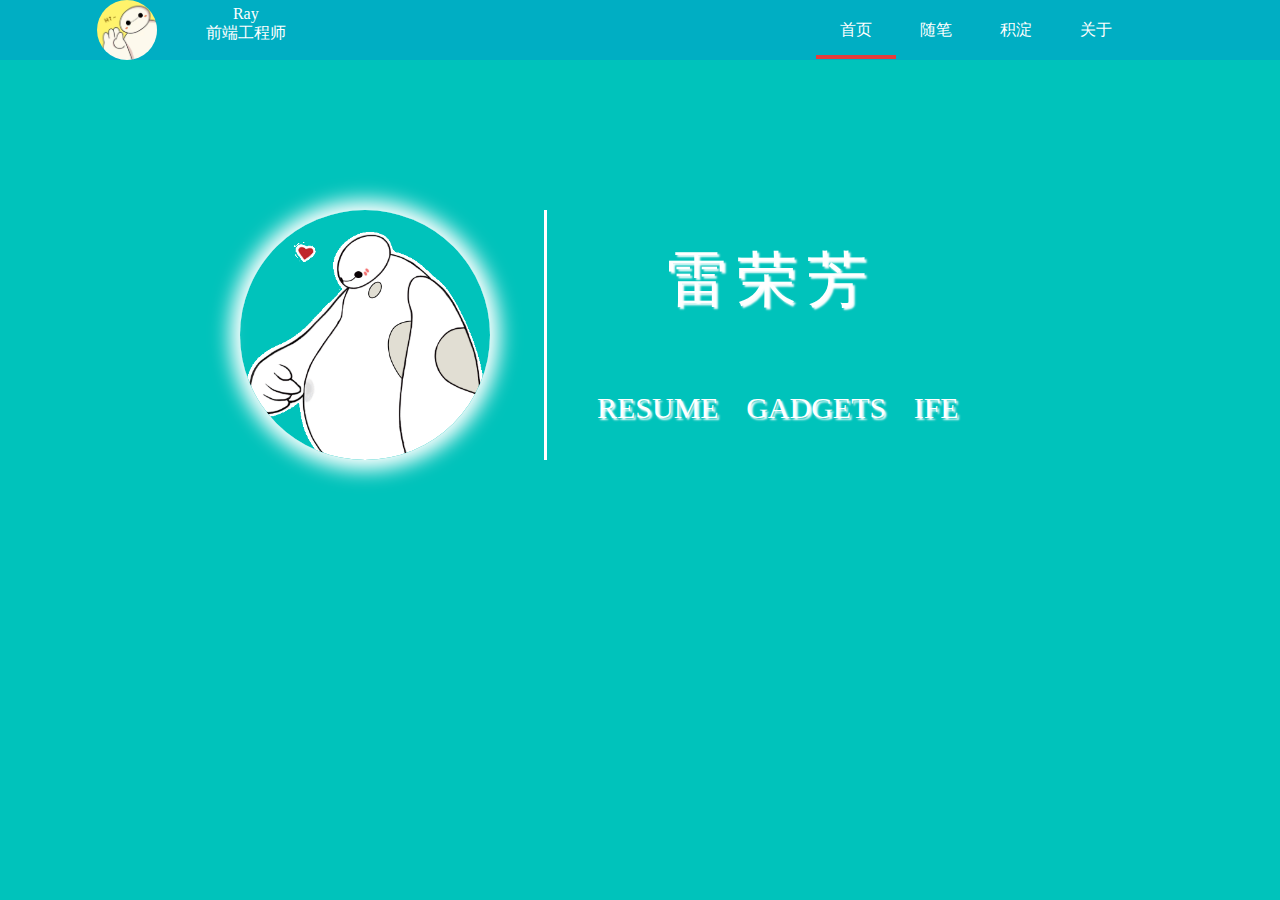
<file: index.html>
<!DOCTYPE html>
<html lang="en">
<head>
  <meta charset="UTF-8">
  <title>Ray</title>
  <link rel="stylesheet" href="less/index.css">
  <link rel="stylesheet/less" href="less/index.less" type="text/css">
  <script src="less/less-1.7.0.js" type="text/javascript"></script>
</head>
<body>
  <div class="container">
    <a href="" name="top"></a>
    <header>
      <div class="logo">
        <img src="img/baymax.jpg" alt="baymax">
        <p id="logoInfo">Ray<br>前端工程师</p>
      </div>
      <nav>
        <a href="#">首页</a><a
         href="#">随笔</a><a
         href="#">积淀</a><a
         href="#">关于</a>
        <div class="move"></div>
      </nav>
    </header>
    <div class="content">
      <div class="photo">
        <div id=""></div>
        <div id=""></div>
        <!-- <img id="headSculpture" src="img/baymax.gif" alt="baymax"> -->
      </div>
      <div class="info">
        <p>雷荣芳</p>
        <ul>
          <li><a href="resume.html">RESUME</a></li>
          <li><a href="2048.html">GADGETS</a></li>
          <li><a href="https://leirf.github.io/baidu_ife/">IFE</a></li>
        </ul>
      </div>
    </div>
  </div>
  <script src="js/jquery-3.1.1.min.js"></script>
  <script src="js/index.js"></script>
</body>
</html>
</file>
<file: less/index.css>
* {
  margin: 0;
  padding: 0;
}
body {
  background-color: #00c3BB;
  min-width: 1280px;
  font-family: "微软雅黑";
}
.container {
  width: 100%;
  min-width: 1280px;
  position: relative;
}
a {
  text-decoration: none;
  color: #fff;
}
header {
  height: 60px;
  /*min-width: 1280px;*/
  width: 100%;
  background-color: #00aec3;
  color: #fff;
}
header .logo {
  position: absolute;
  left: 6%;
  height: 60px;
  width: 300px;
  font-size: 16px;
  overflow: hidden;
  padding-left: 20px;
}
header .logo p {
  display: inline-block;
  vertical-align: top;
  padding-left: 20px;
  padding-top: 5px;
  text-align: center;
  height: 60px;
  width: 150px;
  overflow: hidden;
  box-sizing: border-box;
  -webkit-transition: all 0.5s;
  -moz-transition: all 0.5s;
  transition: all 0.5s;
}
header .logo img {
  display: inline-block;
  height: 60px;
  width: 60px;
  border-radius: 50%;
  -webkit-transition: all 1s ease-in-out;
  -moz-transition: all 1s ease-in-out;
  transition: all 1s ease-in-out;
}
header .logo img:hover {
  transform: rotate(1080deg);
  -o-transform: rotate(1080deg);
  /* Opera */
  -ms-transform: rotate(1080deg);
  /* IE 9 */
  -moz-transform: rotate(1080deg);
  /* Firefox */
  -webkit-transform: rotate(1080deg);
  /* Safari 和 Chrome */
  box-shadow: 0 0 15px 5px #fff;
}
header nav {
  right: 5%;
  position: absolute;
  list-style: none;
  width: 400px;
}
header nav a {
  display: inline-block;
  color: #fff;
  font-size: 16px;
  width: 20%;
  height: 60px;
  padding-top: 20px;
  text-align: center;
  margin: 0;
  box-sizing: border-box;
}
header nav a:hover {
  color: red;
  background-color: rgba(255, 0, 0, 0.1);
}
header .move {
  position: absolute;
  border-top: 4px solid #e53c3c;
  width: 20%;
  height: 60px;
  top: 55px;
  left: 0;
  -webkit-transition: left 0.4s ease-in-out;
  -moz-transition: left 0.4s ease-in-out;
  transition: left 0.4s ease-in-out;
}
header nav a:nth-child(1):hover ~ .move {
  left: 0;
}
header nav a:nth-child(2):hover ~ .move {
  left: 20%;
}
header nav a:nth-child(3):hover ~ .move {
  left: 40%;
}
header nav a:nth-child(4):hover ~ .move {
  left: 60%;
}
header nav a:nth-child(5):hover ~ .move {
  left: 80%;
}
.content {
  width: 800px;
  height: 250px;
  margin: 150px auto;
}
.content .photo,
.content .photo > div {
  position: relative;
  display: inline-block;
  box-shadow: 0 0 20px 10px #fff;
  width: 250px;
  height: 250px;
  border-radius: 50%;
  overflow: hidden;
  cursor: pointer;
}
.content .photo > div:first-child {
  position: absolute;
  background-image: url("../img/baymax.gif");
  background-size: 250px 250px;
}
.content .photo > div:last-child {
  position: absolute;
  background-image: url("../img/jump.jpg");
  background-size: 250px 250px;
  left: -110%;
}
.content .info {
  height: 250px;
  border-left: 3px solid #fff;
  margin-left: 50px;
  padding-left: 50px;
  display: inline-block;
  vertical-align: top;
  color: #fff;
  text-shadow: 2px 2px 2px #fff;
}
.content .info p {
  white-space: nowrap;
  display: block;
  width: 200px;
  margin: 30px 70px;
  font-size: 60px;
  letter-spacing: 10px;
  -webkit-transition: all 0.5s ease-in-out;
  -moz-transition: all 0.5s ease-in-out;
  transition: all 0.5s ease-in-out;
}
.content .info p:hover {
  color: tomato;
  transform: rotate(360deg) scale(1.2);
  -o-transform: rotate(360deg) scale(1.2);
  /* Opera */
  -ms-transform: rotate(360deg) scale(1.2);
  /* IE 9 */
  -moz-transform: rotate(360deg) scale(1.2);
  /* Firefox */
  -webkit-transform: rotate(360deg) scale(1.2);
  /* Safari 和 Chrome */
}
.content .info ul {
  font-size: 30px;
  list-style-type: none;
}
.content .info ul li {
  display: inline-block;
  padding-top: 40px;
  padding-right: 20px;
  text-align: center;
}
.content .info ul a {
  -webkit-transition: all .5s;
  -moz-transition: all .5s;
  transition: all .5s;
}
.content .info ul a:hover {
  color: tomato;
  text-shadow: 2px 2px 2px tomato;
}
</file>
